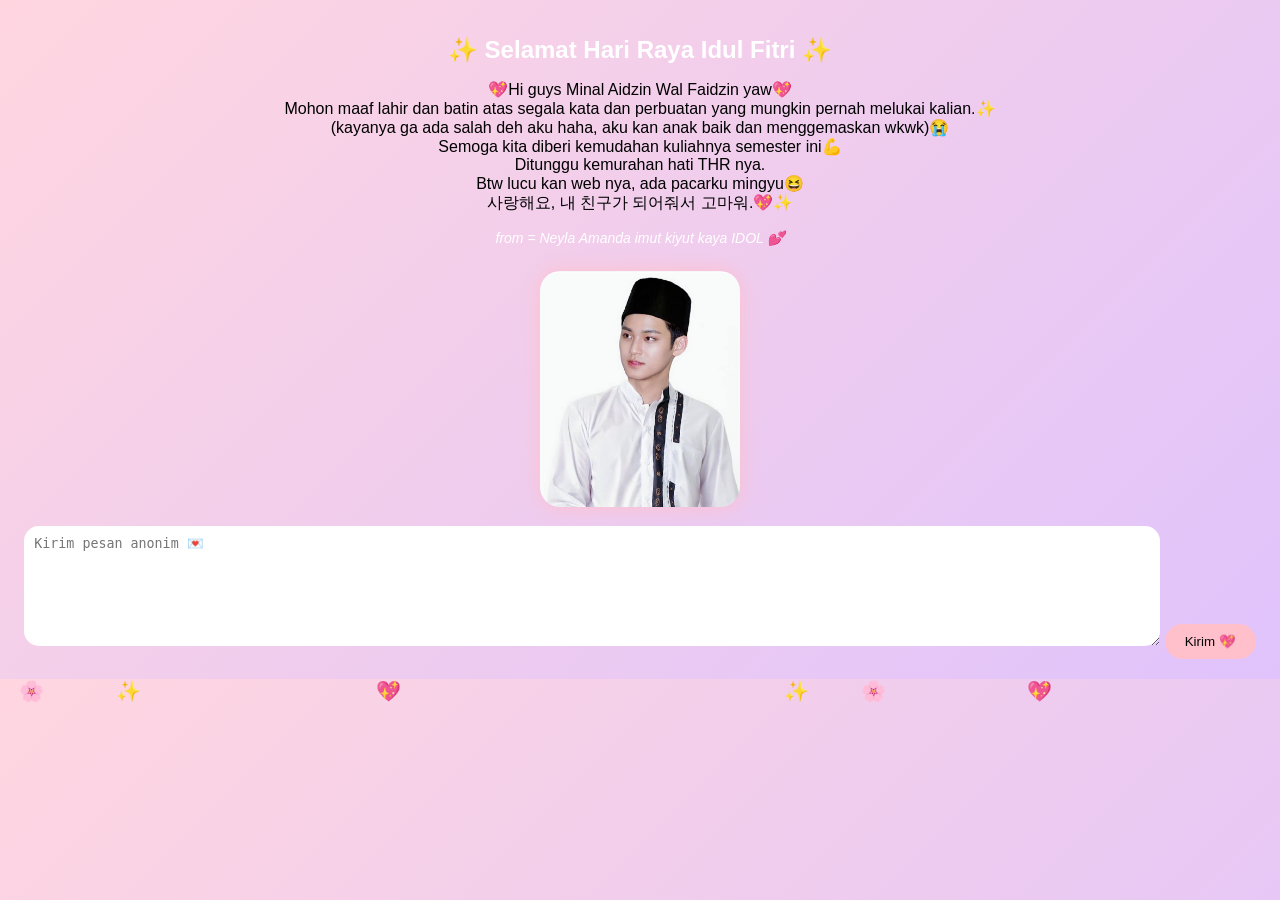
<file: templates/index.html>
<!DOCTYPE html>
<html lang="id">
<head>
<meta charset="UTF-8">
<meta name="viewport" content="width=device-width, initial-scale=1.0">
<title>Idul Fitri 💖</title>
<link rel="stylesheet" href="/static/style.css">
</head>

<body>

<div class="container">

    <h1>✨ Selamat Hari Raya Idul Fitri ✨</h1>
    <p>💖Hi guys Minal Aidzin Wal Faidzin yaw💖<br>
        Mohon maaf lahir dan batin atas segala kata dan perbuatan yang mungkin pernah melukai kalian.✨<br> 
        (kayanya ga ada salah deh aku haha, aku kan anak baik dan menggemaskan wkwk)😭<br> 
        Semoga kita diberi kemudahan kuliahnya semester ini💪<br> 
        Ditunggu kemurahan hati THR nya. <br> 
        Btw lucu kan web nya, ada pacarku mingyu😆<br> 
        사랑해요, 내 친구가 되어줘서 고마워.💖✨<br>
    </p>

    <p class="from">from = Neyla Amanda imut kiyut kaya IDOL 💕</p>

    <img src="/static/mingyu.jpg" class="mingyu">

    <form action="/kirim" method="POST">
        <textarea name="pesan" placeholder="Kirim pesan anonim 💌"></textarea>
        <button type="submit">Kirim 💖</button>
    </form>

    <audio autoplay loop>
        <source src="/static/lagu.mp3" type="audio/mpeg">
    </audio>

</div>

<script src="/static/script.js"></script>
</body>
</html>
</file>
<file: static/style.css>
body {
    margin: 0;
    font-family: 'Poppins', sans-serif;
    background: linear-gradient(135deg, #ffd6e0, #e0c3fc);
    overflow: hidden;
}

.container {
    text-align: center;
    padding: 20px;
}

h1 {
    color: white;
    font-size: 24px;
}

.from {
    color: white;
    font-size: 14px;
    margin-bottom: 10px;
    font-style: italic;
}

.mingyu {
    width: 200px;
    border-radius: 20px;
    margin: 15px;
    box-shadow: 0 0 20px pink;
}

textarea {
    width: 90%;
    height: 100px;
    border-radius: 15px;
    border: none;
    padding: 10px;
}

button {
    margin-top: 10px;
    padding: 10px 20px;
    border: none;
    background: pink;
    border-radius: 20px;
    cursor: pointer;
}

.star, .love, .flower {
    position: absolute;
    font-size: 20px;
    animation: fall linear infinite;
}

@keyframes fall {
    0% { transform: translateY(-100px); }
    100% { transform: translateY(100vh); }
}
</file>
